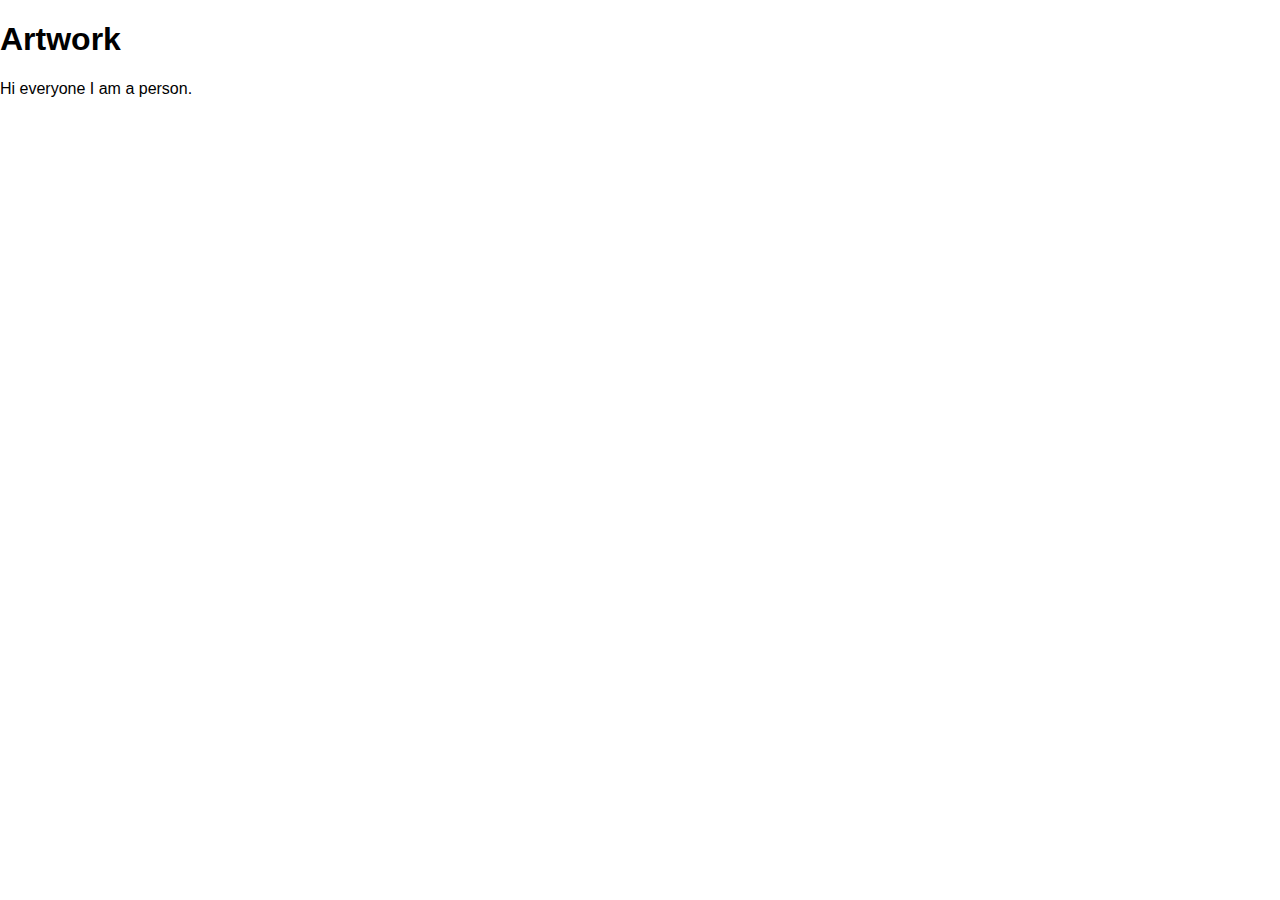
<file: artwork.html>
<!DOCTYPE html>
<html lang="en">
<head>
    <meta charset="UTF-8">
    <meta http-equiv="X-UA-Compatible" content="IE=edge">
    <meta name="viewport" content="width=device-width, initial-scale=1.0">
    <title>metara's website</title>
    <link rel = "stylesheet", href = "styles.css">
</head>
<body>

    <div class = "intro"></div>
        <h1>Artwork</h1>
        <p>Hi everyone I am a person.</p>
    </div>

</body>
</html>
</file>
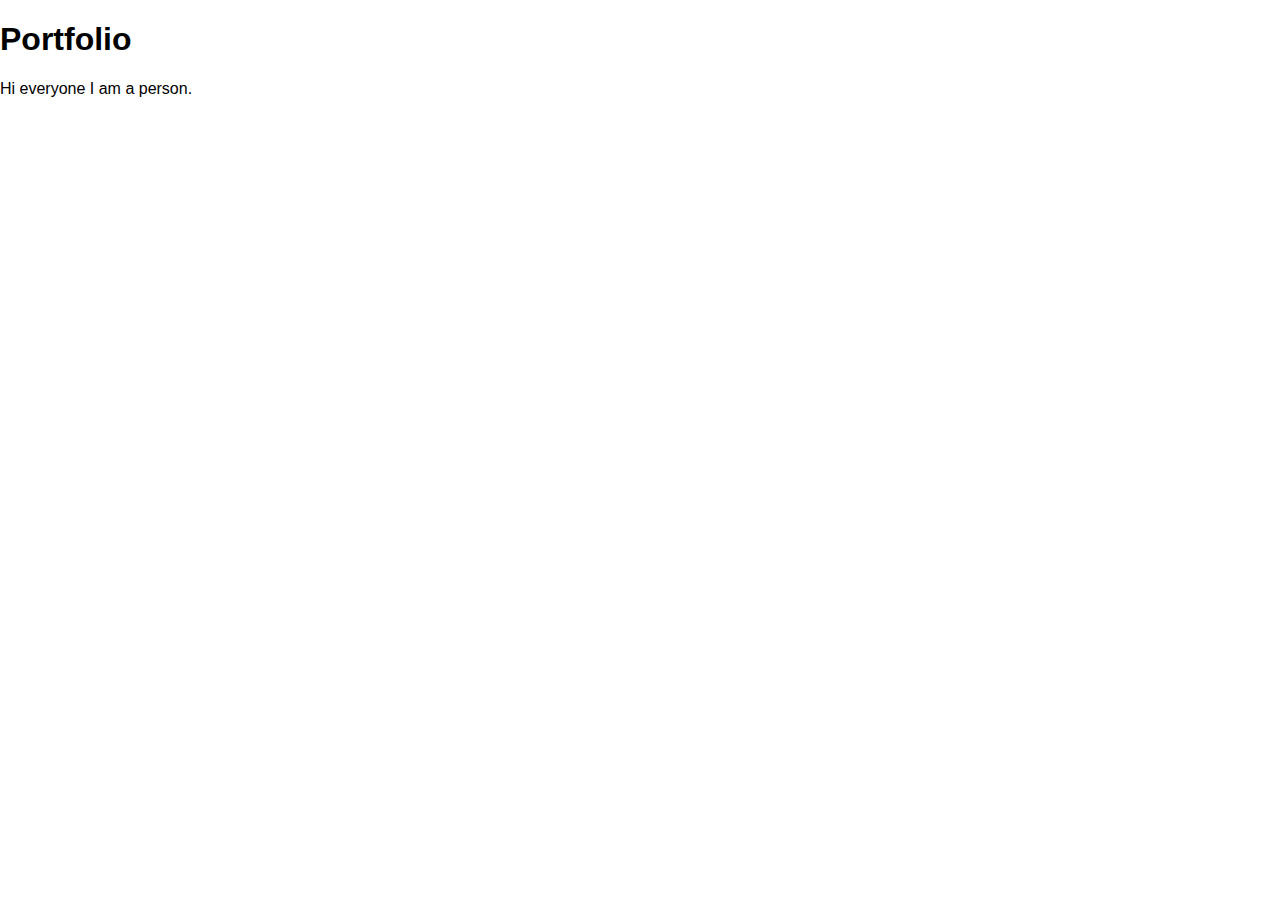
<file: portfolio.html>
<!DOCTYPE html>
<html lang="en">
<head>
    <meta charset="UTF-8">
    <meta http-equiv="X-UA-Compatible" content="IE=edge">
    <meta name="viewport" content="width=device-width, initial-scale=1.0">
    <title>metara's website</title>
    <link rel = "stylesheet", href = "styles.css">
</head>
<body>

    <div class = "intro"></div>
        <h1>Portfolio</h1>
        <p>Hi everyone I am a person.</p>
    </div>

</body>
</html>
</file>
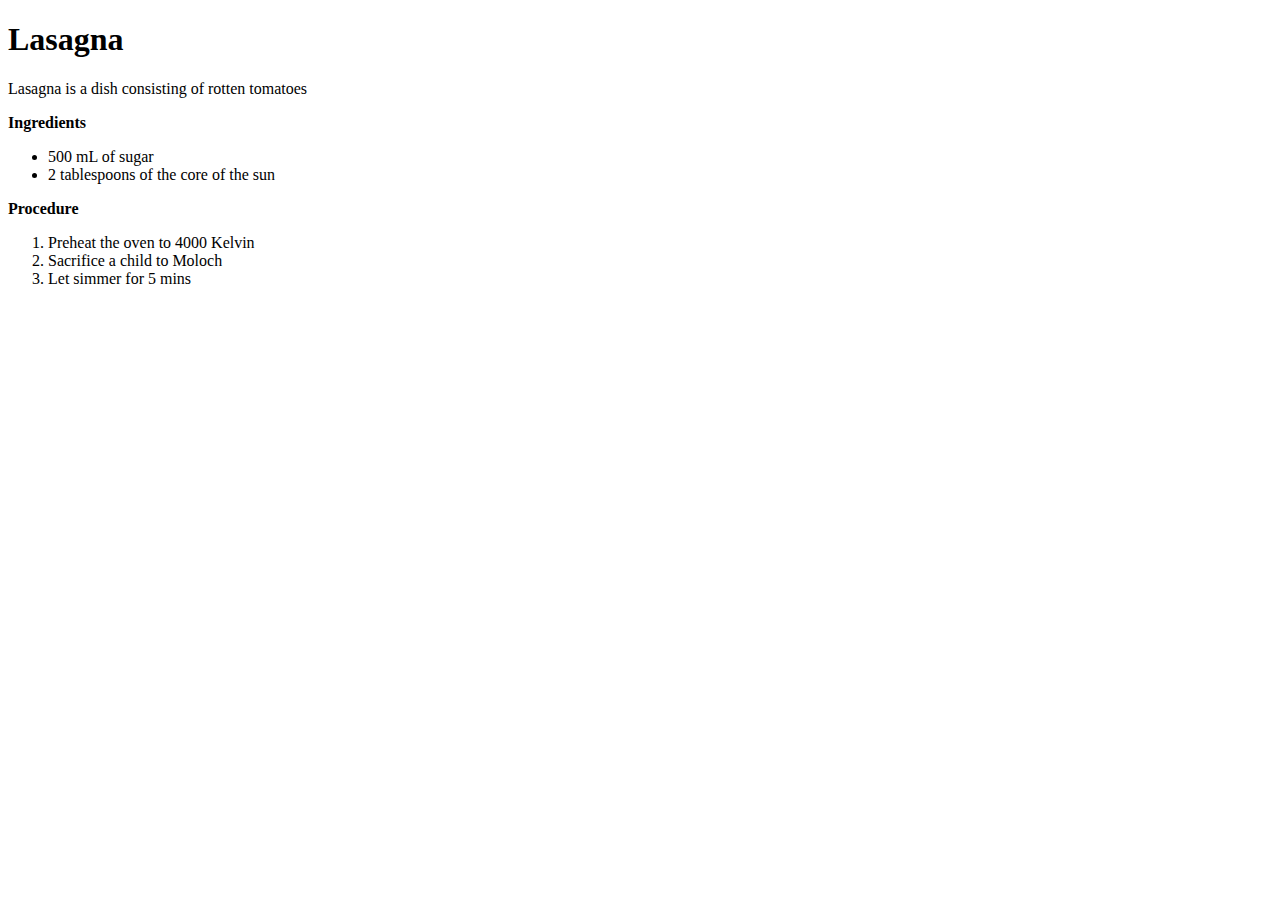
<file: pages/Laboratory/laboratory.html>
<!DOCTYPE html>
<html lang="en">
<head>
    <meta charset="UTF-8">
    <meta http-equiv="X-UA-Compatible" content="IE=edge">
    <meta name="viewport" content="width=device-width, initial-scale=1.0">
    <title>Document</title>
</head>
<body>
    <h1>Lasagna</h1>
    <p>Lasagna is a dish consisting of rotten tomatoes</p>

    <p><strong>Ingredients</strong></p>
    <ul>
        <li>500 mL of sugar</li>
        <li>2 tablespoons of the core of the sun</li>
    </ul>

    <p><strong>Procedure</strong></p>
    <ol>
        <li>Preheat the oven to 4000 Kelvin</li>
        <li>Sacrifice a child to Moloch</li>
        <li>Let simmer for 5 mins</li>
    </ol>
</body>
</html>
</file>
<file: styles.css>
* {
    font-family: Arial, Helvetica, sans-serif;
}

body {
    margin : 0px;

    background-color: rgb(255, 255, 255);
}

.header {
    margin: 0px;
    background-color: rgb(255, 255, 255);
}

.navbar {
    background-image: linear-gradient(to right, rgb(245, 168, 255) , rgb(161, 177, 255));
    width: 100%;
    display: flex;

    list-style: none;

}

.logo {
    padding-left: 20px;
    color: black;
    flex-grow: 1;
    flex-shrink: 0;
    flex-basis: 20px;
}

.logolink {
    display: inline-block;
    width: 100px;
}

.navbar a:visited {
    color: black;
}

.navbar .portfolio {
    text-decoration: none;

    color: black;

    padding: 10px;

    flex-grow:0;
    flex-shrink: 1;
    flex-basis: 100px;
}

.navbar .artwork {
    text-decoration: none;

    color: black;

    padding: 10px;

    flex-grow:0;
    flex-shrink: 1;
    flex-basis: 100px;
}

.navbar a:hover {
    background-color: rgba(255, 255, 255, 0.192);
}

.navbar .home{
    flex-grow: 4;
    flex-shrink: 3;
}

h1 {
    color: rgb(0, 0, 0);
}

p {
    color: rgb(0, 0, 0);
}

.introduction {
    display: flex;
    flex-wrap: wrap;
}

.introleft {
    flex-grow: 0;
    flex-shrink: 3;
    flex-basis: auto;
}

.introright {
    flex-grow: 0;
    flex-shrink: 2;
    flex-basis: auto;
}

.welcome {
    display: flex;
}
.introduction .introleft .welcome .funsymbol {
    font-size: 50px;
    color: black;
    width: 40px;
    flex-shrink: 0;
}
.introduction .introleft .welcome .welcomemsg {
    font-size: 50px;
    background: linear-gradient(to right,#e58fff, #6fbbe3);
    -webkit-background-clip: text;
    -webkit-text-fill-color: transparent;
}

.introright img {
    margin: auto;
}



.mainbody {
    width: 80%;
    margin: auto;
}
</file>
